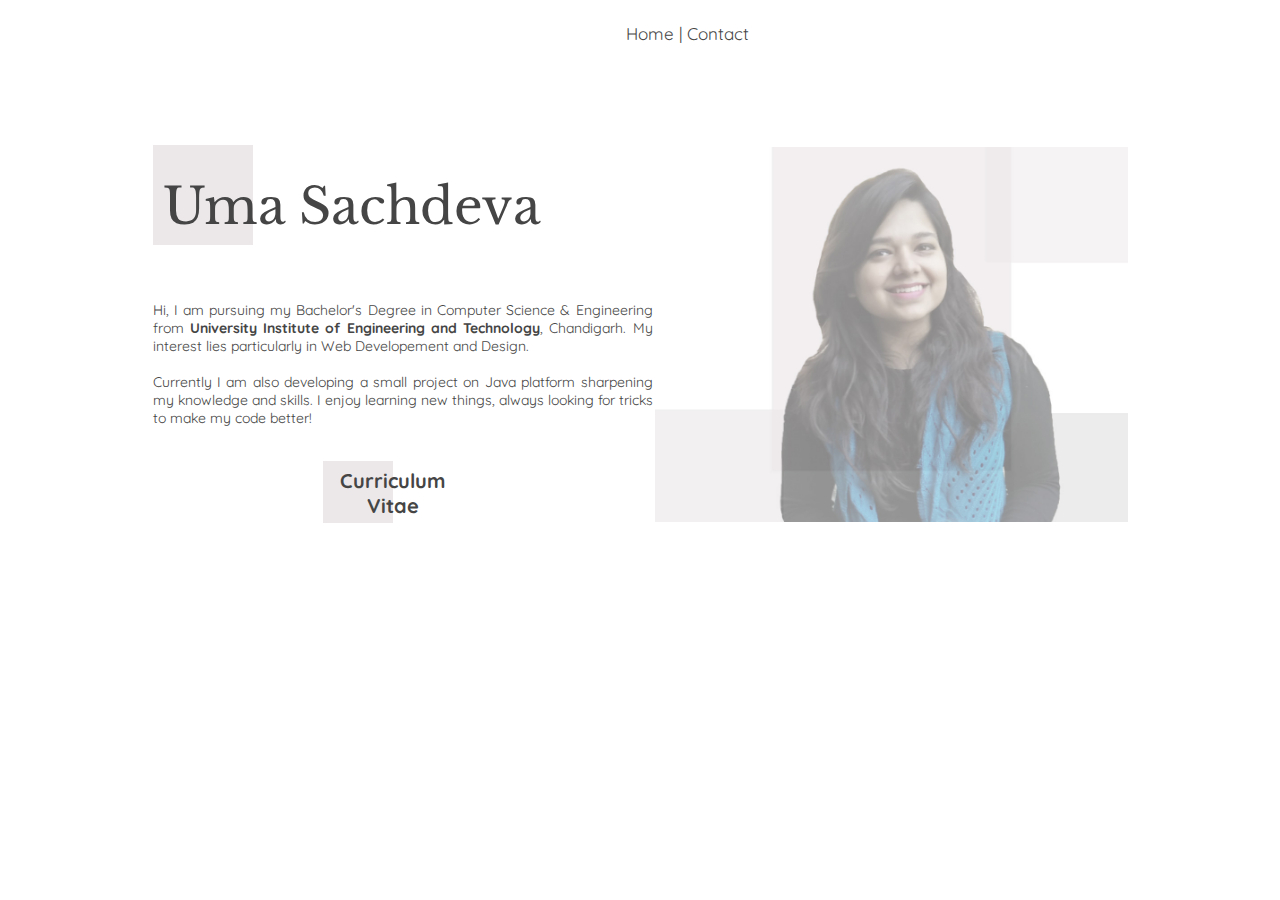
<file: index.html>
<!DOCTYPE html>
<html>

<head>
	<title>Uma Sachdeva</title>
	<link rel="shortcut icon" href="images/favicon.ico" />
	<link rel="stylesheet" href="style.css" />
	<link href="https://fonts.googleapis.com/css?family=Libre+Baskerville" rel="stylesheet">
	<link href="https://fonts.googleapis.com/css?family=Pacifico" rel="stylesheet">
	<link href="https://fonts.googleapis.com/css?family=Quicksand" rel="stylesheet">

<body>
	<div id="nav">
			<ul>
				<li><a style="text-decoration : none; color : #454545;" href="index.html">Home |</a></li>
				<li><a style="text-decoration : none; color : #454545;" href="contact.html">Contact</a></li>
			</ul>
	</div>
	<div id="content">
		<h1>Uma Sachdeva</h1>
		<br>
		<p id="normaltext">Hi, I am pursuing my Bachelor's Degree in Computer Science & Engineering from <b>University Institute of Engineering and Technology</b>, Chandigarh. My interest lies particularly in Web Developement and Design.<br><br>
		Currently I am also developing a small project on Java platform sharpening my knowledge and skills. I enjoy learning new things, always looking for tricks to make my code better!
		</p>

		<div id="backdrop">
			
		</div>

		<p id="stylishtext">
			<a style="text-decoration : none; color : #454545;" href="cv.html"><b>Curriculum Vitae</b></a>
		</p>

	</div>
</body>

</html>
</file>
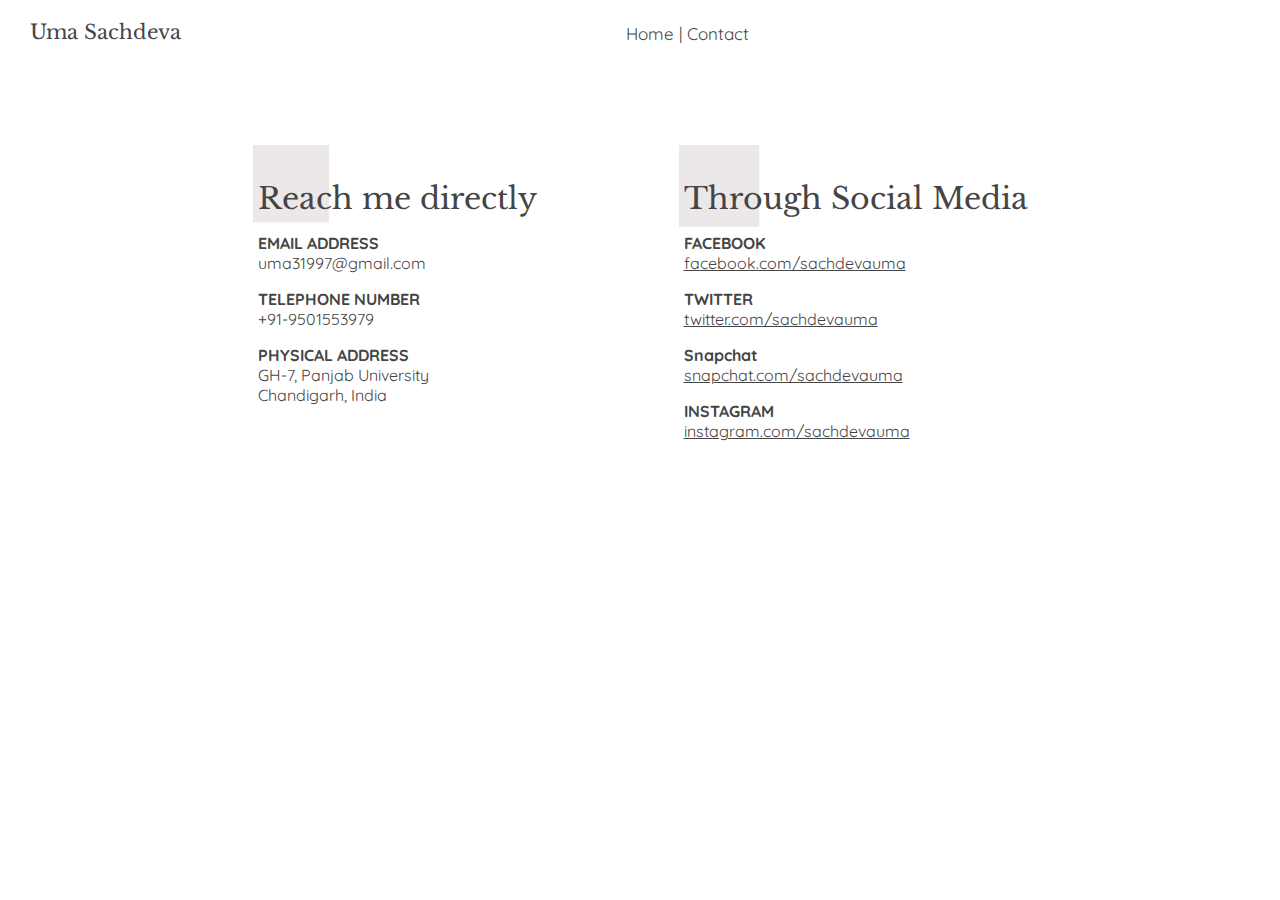
<file: contact.html>
<!DOCTYPE html>
<html>

<head>
	<title>Uma Sachdeva</title>
	<link rel="shortcut icon" href="images/favicon.ico" />
	<link rel="stylesheet" href="style2.css" />
	<link href="https://fonts.googleapis.com/css?family=Libre+Baskerville" rel="stylesheet">
	<link href="https://fonts.googleapis.com/css?family=Pacifico" rel="stylesheet">
	<link href="https://fonts.googleapis.com/css?family=Quicksand" rel="stylesheet">

<body>
<div id="name">
	Uma Sachdeva
	</div>
	<div id="nav">
			<ul>
				<li><a style="text-decoration : none; color : #454545;" href="index.html">Home |</a></li>
				<li><a style="text-decoration : none; color : #454545;" href="contact.html">Contact</a></li>
			</ul>
	</div>
	<div id="content">
		<div id="reach">
		<h2> Reach me directly </h2>
		<p><b>EMAIL ADDRESS</b><br>
		uma31997@gmail.com</p>

		<p><b>TELEPHONE NUMBER</b><br>
		+91-9501553979</p>
		
		<p><b>PHYSICAL ADDRESS</b><br>
		GH-7, Panjab University </br>
		Chandigarh, India<br>
		</p>
		</div>

		<div id="social" class="item">
		<h2> Through Social Media </h2>
		<p><b>FACEBOOK</b><br>
		<a href="http://facebook.com/sachdevauma">facebook.com/sachdevauma</a></p>

		<p><b>TWITTER</b><br>
		<a href="http://twitter.com/sachdevauma">twitter.com/sachdevauma</a></p>
		
		<p><b>Snapchat</b><br>
		<a href="http://snapchat.com/sachdevauma">snapchat.com/sachdevauma</a></p>
		
		<p><b>INSTAGRAM</b><br>
		<a href="http://instagram.com/sachdevauma">instagram.com/sachdevauma</a></p>
		</div>
		
	</div>
</body>

</html>
</file>
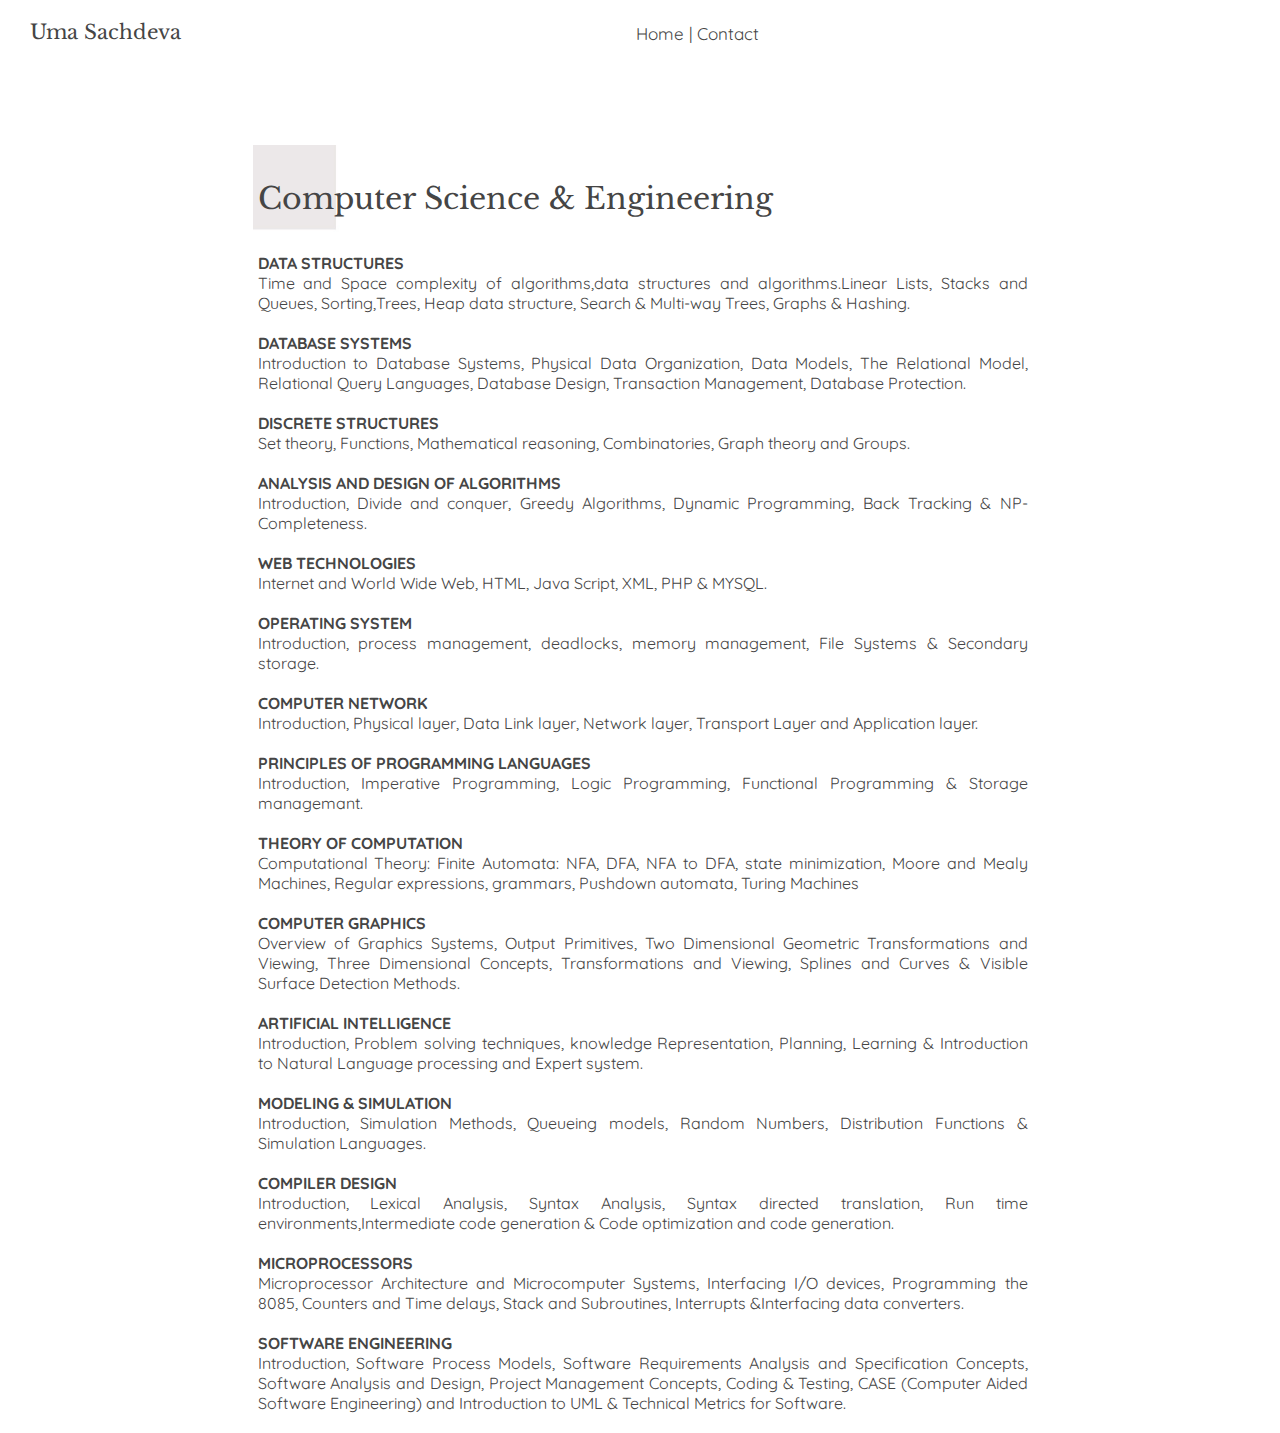
<file: courses.html>
<!DOCTYPE html>
<html>

<head>
	<title>Uma Sachdeva</title>
	<link rel="shortcut icon" href="images/favicon.ico" />
	<link rel="stylesheet" href="style2.css" />
	<link href="https://fonts.googleapis.com/css?family=Libre+Baskerville" rel="stylesheet">
	<link href="https://fonts.googleapis.com/css?family=Pacifico" rel="stylesheet">
	<link href="https://fonts.googleapis.com/css?family=Quicksand" rel="stylesheet">
</head>
</head>

<body>
<div id="name">
	Uma Sachdeva
	</div>
	<div id="nav">
			<ul>
				<li><a style="text-decoration : none; color : #454545;" href="index.html">&nbsp&nbspHome |</a></li>
				<li><a style="text-decoration : none; color : #454545;" href="contact.html">Contact</a></li>
			</ul>
	</div>
	<div id="content">
		<div class="item">
		<h2>Computer Science & Engineering</h2><br>
		<p>
		<b>DATA STRUCTURES</b><br>
		Time and Space complexity of algorithms,data structures and algorithms.Linear Lists, Stacks and Queues, Sorting,Trees, Heap data structure, Search & Multi-way Trees, Graphs & Hashing.<br><br>

		<b>DATABASE SYSTEMS</b><br>
		Introduction to Database Systems, Physical Data Organization, Data Models, The Relational Model, Relational Query Languages, Database Design, Transaction Management, Database Protection.<br><br>

		<b>DISCRETE STRUCTURES</b><br>
		Set theory, Functions, Mathematical reasoning, Combinatories, Graph theory and Groups.<br><br>

		<b>ANALYSIS AND DESIGN OF ALGORITHMS</b><br>
		Introduction, Divide and conquer, Greedy Algorithms, Dynamic Programming, Back Tracking & NP-Completeness.<br><br>

		<b>WEB TECHNOLOGIES</b><br>
		Internet and World Wide Web, HTML, Java Script, XML, PHP & MYSQL.<br><br>

		<b>OPERATING SYSTEM</b><br>
		Introduction, process management, deadlocks, memory management, File Systems & Secondary
		storage.<br><br>

		<b>COMPUTER NETWORK</b><br>
		Introduction, Physical layer, Data Link layer, Network layer, Transport Layer and Application layer.<br><br>

		<b>PRINCIPLES OF PROGRAMMING LANGUAGES</b><br>
		Introduction, Imperative Programming, Logic Programming, Functional Programming & Storage managemant.<br><br>

		<b>THEORY OF COMPUTATION</b><br>
		Computational Theory: 
	Finite Automata: NFA, DFA, NFA to DFA, state minimization, Moore and Mealy Machines, Regular expressions, grammars, Pushdown automata, Turing Machines<br><br>

		<b>COMPUTER GRAPHICS</b><br>
		Overview of Graphics Systems, Output Primitives, Two Dimensional Geometric Transformations and Viewing, Three Dimensional Concepts, Transformations and Viewing, Splines and Curves & Visible Surface Detection Methods.<br><br>

		<b>ARTIFICIAL INTELLIGENCE</b><br>
		Introduction, Problem solving techniques, knowledge Representation, Planning, Learning & Introduction to Natural Language processing and Expert system.<br><br>

		<b>MODELING & SIMULATION</b><br>
		Introduction, Simulation Methods, Queueing models, Random Numbers, Distribution Functions & Simulation Languages.<br><br>

		<b>COMPILER DESIGN</b><br>
		Introduction, Lexical Analysis, Syntax Analysis, Syntax directed translation, Run time environments,Intermediate code generation & Code optimization and code generation.<br><br>
		
		<b>MICROPROCESSORS</b><br>
		Microprocessor Architecture and Microcomputer Systems, Interfacing I/O devices, Programming the 8085, Counters and Time delays, Stack and Subroutines, Interrupts &Interfacing data converters.<br><br>

		<b>SOFTWARE ENGINEERING</b><br>
		Introduction, Software Process Models, Software Requirements Analysis and Specification Concepts, Software Analysis and Design, Project Management Concepts, Coding & Testing, CASE (Computer Aided Software Engineering) and Introduction to UML & Technical Metrics for Software.<br><br>

		</div>
		</p>
	</div>
</body>

</html>
</file>
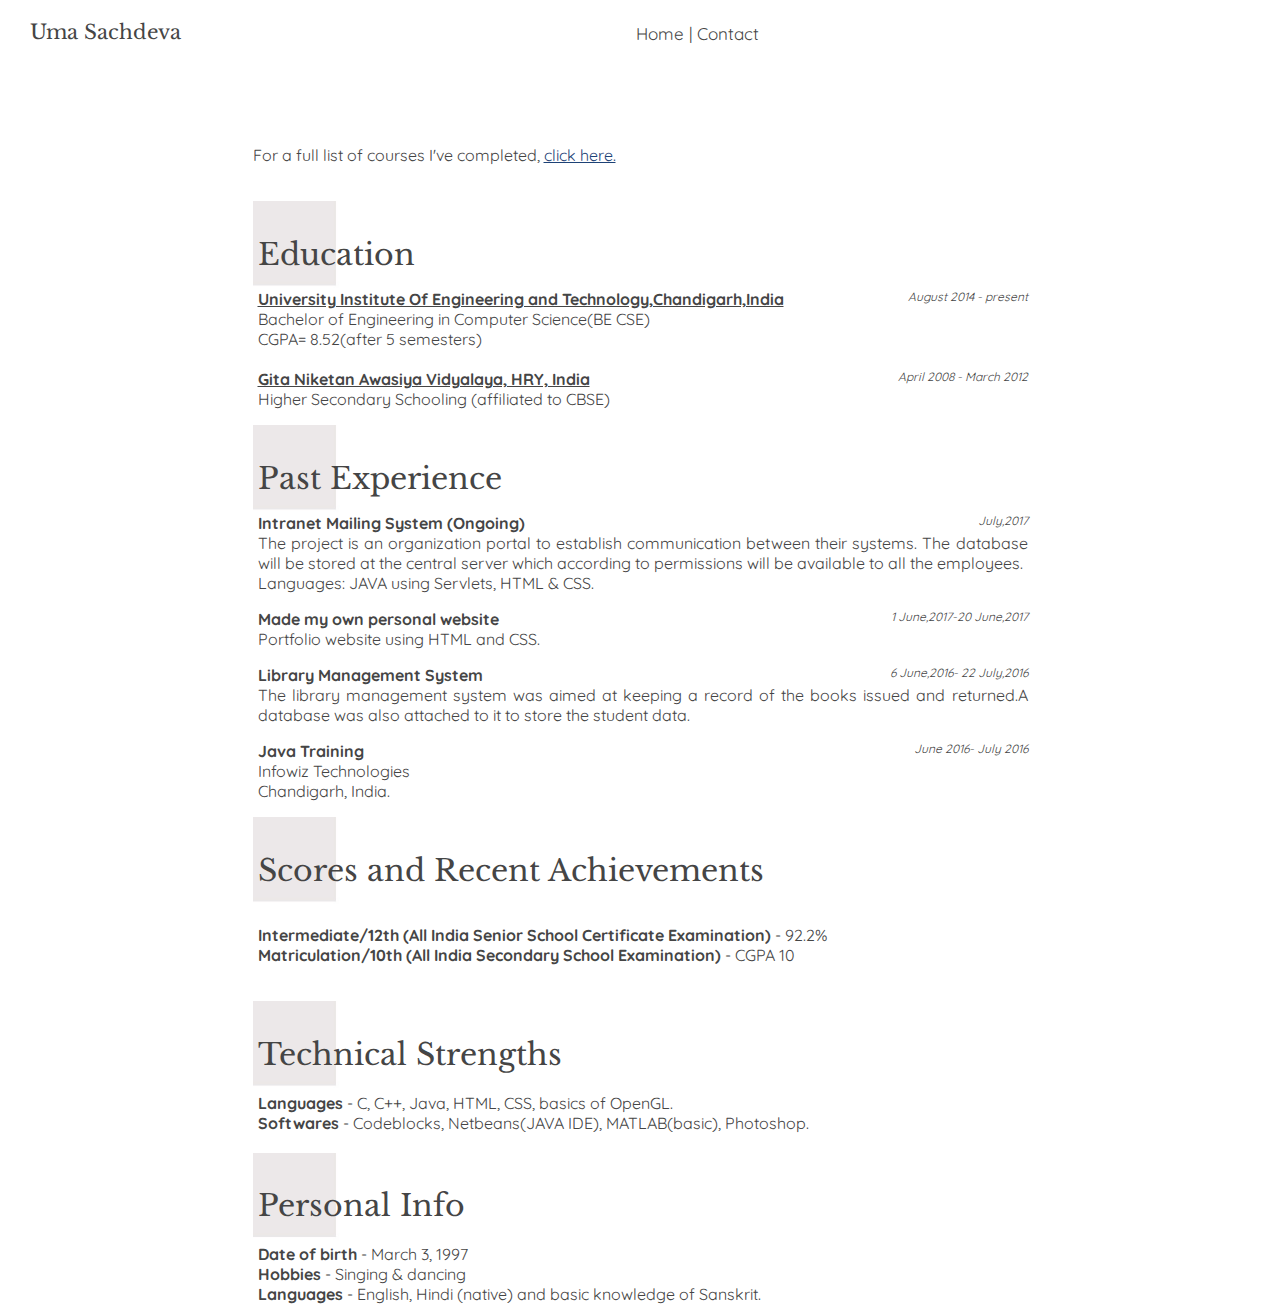
<file: cv.html>
<!DOCTYPE html>
<html>

<head>
	<title>Uma Sachdeva</title>
	<link rel="shortcut icon" href="images/favicon.ico" />
	<link rel="stylesheet" href="style2.css" />
	<link href="https://fonts.googleapis.com/css?family=Libre+Baskerville" rel="stylesheet">
	<link href="https://fonts.googleapis.com/css?family=Pacifico" rel="stylesheet">
	<link href="https://fonts.googleapis.com/css?family=Quicksand" rel="stylesheet">
</head>

<body>
	<div id="name">
	Uma Sachdeva
	</div>
	<div id="nav">
			<ul>
				<li><a style="text-decoration : none; color : #454545;" href="index.html">&nbsp&nbspHome |</a></li>
				<li><a style="text-decoration : none; color : #454545;" href="contact.html">Contact</a></li>
			</ul>
	</div>
	<div id="content">
		<p>For a full list of courses I've completed, <a style="color : #1d4276;" href="courses.html">click here.</a></p>
		<br>

		<div class="item">
		<h2>Education</h2>
		<p>
		<a href="http://www.iitrpr.ac.in"><b>University Institute Of Engineering and Technology,Chandigarh,India</b></a>
		<i>August 2014 - present</i><br>
		Bachelor of Engineering in Computer Science(BE CSE)<br>
		CGPA= 8.52(after 5 semesters)
		<br>
		<br>
		<a href="http://www.gitaniketan.org"><b>Gita Niketan Awasiya Vidyalaya, HRY, India</b></a>
		<i>April 2008 - March 2012</i><br>
		Higher Secondary Schooling (affiliated to CBSE)<br>
		</p>
		</div>

		<div class=item>
		<h2>Past Experience</h2>
		<p>
		<b>Intranet Mailing System (Ongoing)</b>
		<i>July,2017</i><br>
		The project is an organization portal to establish communication between their systems. The database will be stored at the central server
		which according to permissions will be available to all the employees.
		<br>
		Languages: JAVA using Servlets, HTML & CSS.</br>
		<p>
		<b>Made my own personal website</b>
		<i>1 June,2017-20 June,2017</i><br>
		Portfolio website using HTML and CSS.
		<br>
		<p>
		<b>Library Management System</b>
		<i>6 June,2016- 22 July,2016</i><br>
		The library management system was aimed at keeping a record of the books issued and returned.A database was also attached to it to
		store the student data.
		</p>
		<p>
		<b>Java Training</b>
		<i>June 2016- July 2016</i><br>
		Infowiz Technologies</br>
		Chandigarh, India.
		</p>
		</div>

		<div class="item">
		<h2>Scores and Recent Achievements</h2><br>
		<p>
		<b>Intermediate/12th (All India Senior School Certificate Examination)</b> - 92.2%<br>
		<b>Matriculation/10th (All India Secondary School Examination)</b> - CGPA 10<br>
		<br>
		
		</div>

		<div class="item">
		<h2>Technical Strengths</h2><br>

		<b>Languages</b> - C, C++, Java, HTML, CSS, basics of OpenGL.<br>
		<b>Softwares</b> - Codeblocks, Netbeans(JAVA IDE), MATLAB(basic), Photoshop.<br>
		</div>
		<br>
		<div class="item">
		<h2>Personal Info</h2><br>
		<b>Date of birth</b> - March 3, 1997<br>
		<b>Hobbies</b> - Singing & dancing<br>
		<b>Languages</b> - English, Hindi (native) and basic knowledge of Sanskrit.<br>
		</div>

		</p>
	</div>
	</div>
</body>

</html>
</file>
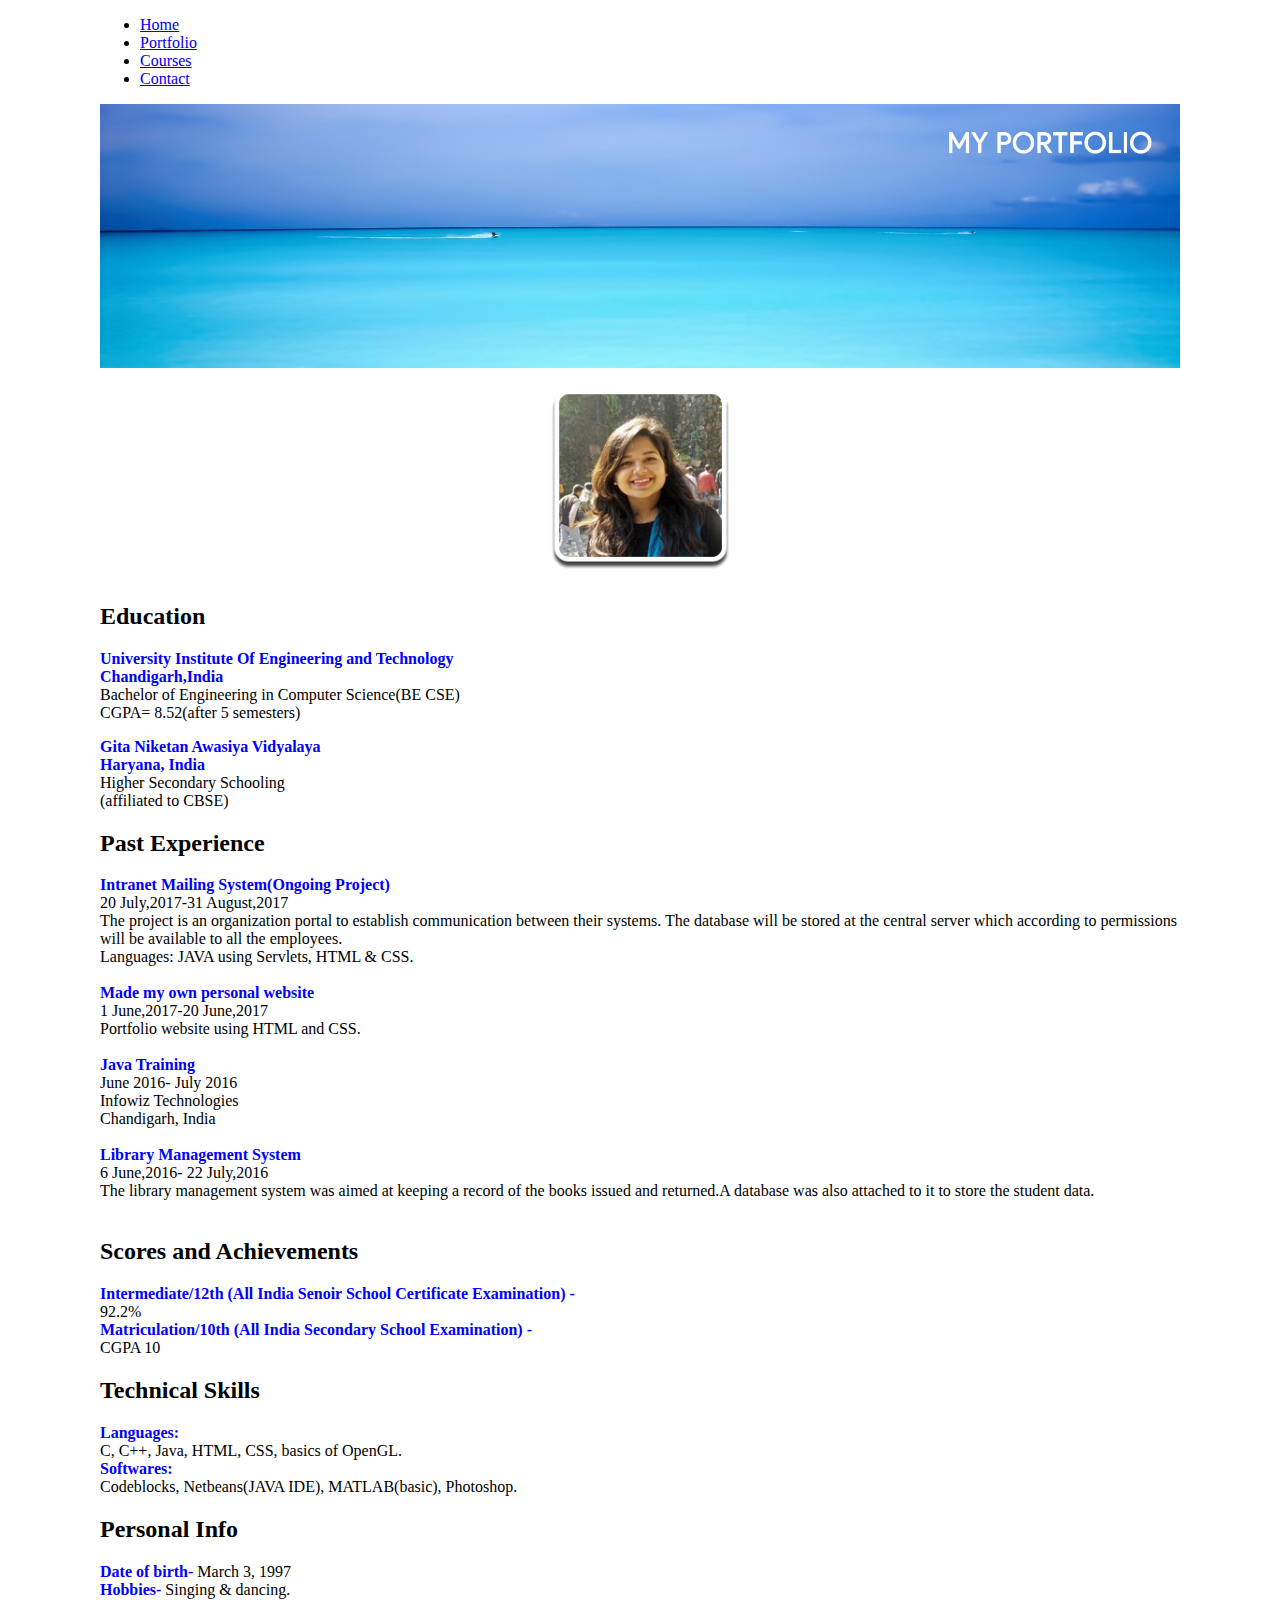
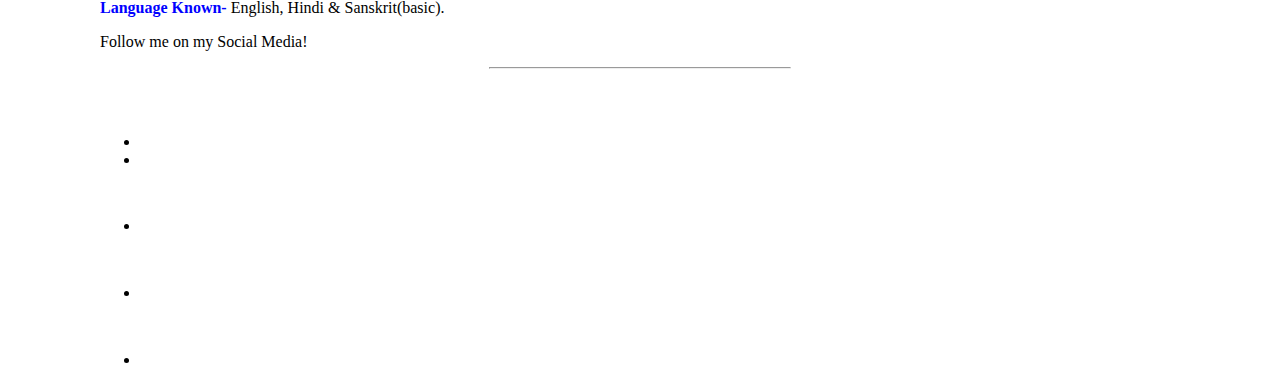
<file: port.html>
<!DOCTYPE html>

<html lang="en">
<head>
	<meta charset="utf-8">
	<title>Contact</title>
	<link rel="stylesheet" href="style.css" />
</head>
<body>

<div id="Parent">
	
	<ul id="new">
	<li><a href="index.html">Home</a></li>
	<li><a href="port.html">Portfolio</a></li>
	<li><a href="courses.html">Courses</a></li>
	<li><a href="contact.html">Contact</a></li>		
	</ul>	
		
		
	</div>


	<div id="banner">

		<img id="back" class="center fit" src="portfolio.jpg"/>
		<img id="icon" class="center" src="pic.png" height="215px" width="215px" align="center">

	</div>


	<div id="Content1">
	
	<h2>Education </h2>
	<p><span style="font-weight:bold; color: blue;">University Institute Of Engineering and Technology</br>
	Chandigarh,India</span></br>
	Bachelor of Engineering in Computer Science(BE CSE) </br>
	CGPA= 8.52(after 5 semesters)</p>
	<p><span style="font-weight:bold; color: blue;">Gita Niketan Awasiya Vidyalaya </br>
	Haryana, India</span></br>
	Higher Secondary Schooling</br>
	(affiliated to CBSE)</p>

	<h2>Past Experience</h2>
	<p><span style="font-weight:bold; color: blue;">Intranet Mailing System(Ongoing Project)</span></br>
	20 July,2017-31 August,2017</br>
	The project is an organization portal to establish communication between their systems. The database will be stored at the central server
which according to permissions will be available to all the employees.
</br>
	Languages: JAVA using Servlets, HTML & CSS.</br>
	</br><span style="font-weight:bold; color: blue;">Made my own personal website</span></br>
	1 June,2017-20 June,2017</br>
	Portfolio website using HTML and CSS.</br>
	</br><span style="font-weight:bold; color: blue;">Java Training</span></br>
	June 2016- July 2016</br>
	Infowiz Technologies</br>
	Chandigarh, India</br></br>


	<span style="font-weight:bold; color: blue;">Library Management System</span></br>
	6 June,2016- 22 July,2016</br>
	The library management system was aimed at keeping a record of the books issued and returned.A database was also attached to it to
	store the student data.</br></br>


	<h2>Scores and Achievements</h2>
	<p><span style="font-weight:bold; color: blue;">Intermediate/12th (All India Senoir School Certificate Examination) -</span></br>92.2%</br>
	<span style="font-weight:bold; color: blue;">Matriculation/10th (All India Secondary School Examination) -</span></br> CGPA 10</br></p> 


	<h2>Technical Skills</h2>
	<p><span style="font-weight:bold; color: blue;">Languages: </span> </br>C, C++, Java, HTML, CSS, basics of OpenGL.</br>
	<span style="font-weight:bold; color: blue;">Softwares: </span></br>Codeblocks, Netbeans(JAVA IDE), MATLAB(basic), Photoshop.</br></p>


	<h2>Personal Info</h2>
	<p><span style="font-weight:bold; color: blue;">Date of birth- </span>  March 3, 1997 </br>
	<span style="font-weight:bold; color: blue;">Hobbies- </span>Singing & dancing.</br>
	<span style="font-weight:bold; color: blue;">Language Known- </span> English, Hindi & Sanskrit(basic).</br></p>

</div>
	<div id="footer">
	<p>
		Follow me on my Social Media!
	</p>
	<hr width="300px">
	<div id ="new1">
	<ul>
		<li><a href="http://facebook.com/sachdevauma"><img id="facebook"  src="fb.png" height="62px" width="62px" /></a><li>
		<li><a href="http://instagram.com/sachdevauma"><img id="instagram" src="instagram.png" height="62px" width="62px" /> </a></li>
		<li><a href="http://twitter.com/sachdevauma"><img id="twitter" src="twitter.png" height="63px" width="63px" /></a> </li>
		<li><a href="http://snapchat.com/sachdevauma"><img id="snapchat" src="snapchat.png" height="63px" width="63px" /></a> </li>
		</ul>
	</div>
	</div>

</body>
</html>
</file>
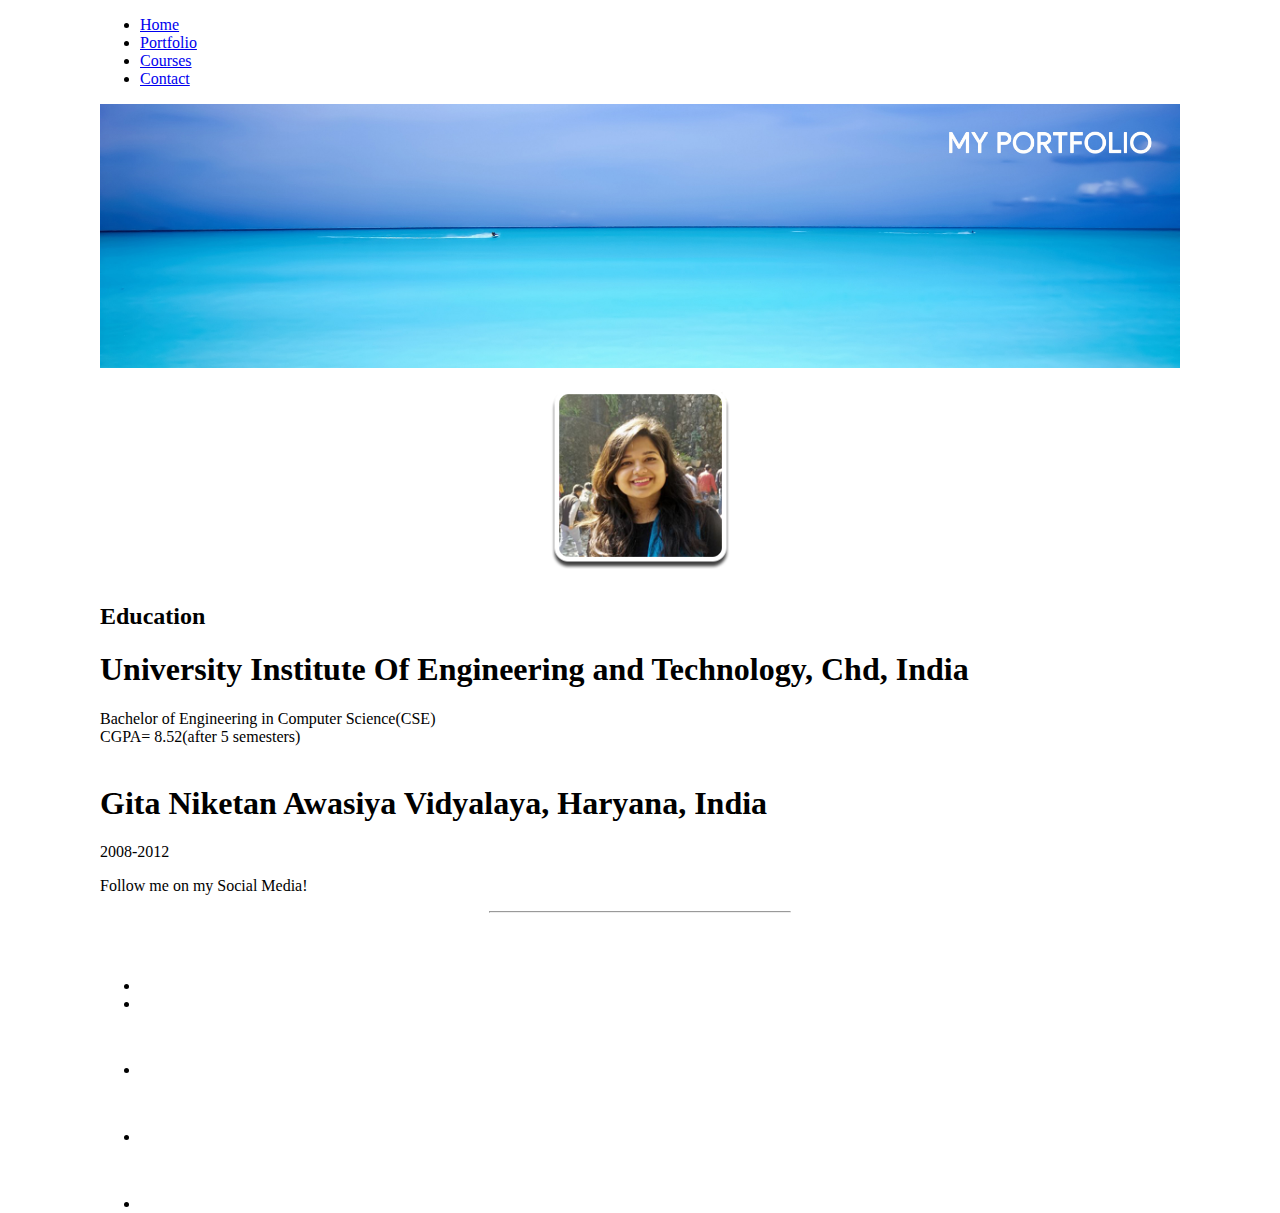
<file: resume.html>
<!DOCTYPE html>

<html lang="en">
<head>
	<meta charset="utf-8">
	<title>Contact</title>
	<link rel="stylesheet" href="style.css" />
</head>
<body>

<div id="Parent">
	
	<ul id="new">
	<li><a href="index.html">Home</a></li>
	<li><a href="port.html">Portfolio</a></li>
	<li><a href="courses.html">Courses</a></li>
	<li><a href="contact.html">Contact</a></li>		
	</ul>	
		
		
	</div>


	<div id="banner">

		<img id="back" class="center fit" src="portfolio.jpg"/>
		<img id="icon" class="center" src="pic.png" height="215px" width="215px" align="center">

	</div>


	<div id="Content">
	
	<h2>Education </h2>

	<h1>University Institute Of Engineering and Technology, Chd, India</h1>

	<p>Bachelor of Engineering in Computer Science(CSE) </br>
	CGPA= 8.52(after 5 semesters)</br></br>

	<h1>Gita Niketan Awasiya Vidyalaya, Haryana, India</h1>

	<p>2008-2012</br>

	</div>
	<div id="footer">
	<p>
		Follow me on my Social Media!
	</p>
	<hr width="300px">
	<div id ="new1">
	<ul>
		<li><a href="http://facebook.com/sachdevauma"><img id="facebook"  src="fb.png" height="62px" width="62px" /></a><li>
		<li><a href="http://instagram.com/sachdevauma"><img id="instagram" src="instagram.png" height="62px" width="62px" /> </a></li>
		<li><a href="http://twitter.com/sachdevauma33"><img id="twitter" src="twitter.png" height="63px" width="63px" /></a> </li>
		<li><a href="http://snapchat.com/sachdevauma"><img id="snapchat" src="snapchat.png" height="63px" width="63px" /></a> </li>
		</ul>
	</div>
	</div>

</body>
</html>
</file>
<file: style.css>
html {
  height: 100%;
  box-sizing: border-box;
}

body {
	margin: 0;
	margin-left: 100px;
	margin-right: 100px; 
    padding: 0;
	background-color: white;
}

#nav ul {
	margin-right: 0;
	margin-left: 0;
	padding-left: 122px;
	padding-top: 22px;
	width: 150px;
	margin:auto;
	overflow: hidden;
	font-size: 20px;
}

#nav ul li {
	font-family: "Quicksand";
	font-size: 17px;
	color: black;
	display: inline;
	list-style: none;
}

.fit { /* set relative picture size */
    	max-width: 100%;
    	max-height: 100%;
  	}
.center {
    	display: block;
    	margin: auto;
}

#content {
	position: relative;
	z-index: -1;
	display: block;
	margin: auto;
	margin-top: 100px;
	height: 100%;
	width: 975px;
}

#content h1 {
	background-image: url("images/block.jpg");
	background-repeat: no-repeat;
	height: 100px;
	padding-top: 30px;
	padding-left: 10px;
	background-size: 100px 100px;
	color: #454545;
	font-size: 50px;
	font-weight: normal;
	font-family: "Libre Baskerville";
}

#normaltext {
	position: relative;
	float: left;
	z-index: 1;
	max-width: 500px;
	font-size: 14px;
	color: #454545;
	font-family: "Quicksand";
	text-align: justify;
	bottom: 40px;
}

#normaltext a:link {
    color: #1d4276;
}

#normaltext a:visited {
    color: #1d4276;
}

#normaltext a:hover {
    color: #1d4276;
}

#normaltext a:active {
    color: #1d4276;
}

#stylishtext {
	background-image: url("images/block.jpg");
	background-repeat: no-repeat;
	background-size: 50% 100%;
	height: 40px;
	width: 140px;
	margin-left: 170px;
	padding-top: 7px; 
	padding-bottom: 15px;
	position: relative;
	float: left;
	z-index: 1;
	font-family: "Quicksand";
	font-size: 20px;
	bottom: 40px;
	color: #454545;
	text-align: center;
}

#backdrop {
	background-image: url("images/back2.jpg");
	background-size: cover;
	position: relative;
	float: right;
	z-index: 0;
	height: 375px;
	width: 473px;
	bottom: 180px;
}
</file>
<file: style2.css>
html {
  height: 100%;
  box-sizing: border-box;
}

body {
	margin: 0;
	margin-left: 100px;
	margin-right: 100px; 
    padding: 0;
	background-color: white;
	font-family: "Quicksand";
	color: #454545;
	text-align: justify;
}

#name {
	z-index: -1;
	float: left;
	font-size: 20px;
	font-family: "Libre Baskerville";
	margin-top: 20px;
	margin-left: -70px;
}

#nav ul {
	margin-right: 0;
	margin-left: 0;
	padding-top: 20px;
	width: 150px;
	margin:auto;
	overflow: hidden;
	font-size: 20px;
}

#nav ul li {
	font-family: "Quicksand";
	font-size: 17px;
	color: black;
	display: inline;
	list-style: none;
}

.fit { /* set relative picture size */
    	max-width: 100%;
    	max-height: 100%;
  	}
.center {
    	display: block;
    	margin: auto;
}

.item {
	background-image: url("images/block2.jpg");
	background-repeat: no-repeat;
	background-size: 20%;
	padding-top: 10px;
	padding-left: 5px;
}

#content {
	margin: auto;
	margin-top: 100px;
	height: 100%;
	width: 775px;
}

#content i {
	float: right;
	font-size: 12px;
}

#content h2 {
	font-size: 30px;
	margin-bottom: 0px;
	font-weight: normal;
	font-family: "Libre Baskerville";
	color: #454545;
}

#content p b {
	color: #454545#ff4081;
}

#content p a:link {
    color: #454545;
}

#content p a:visited {
    color: #454545;
}

#content p a:hover {
    color: #454545;
}

#content p a:active {
    color: #454545;
}

#reach {
	position: relative;
	float: left;
	background-image: url("images/block2.jpg");
	background-repeat: no-repeat;
	background-size: 50%;
	padding-top: 10px;
	padding-left: 5px;
}

#social {
	position: relative;
	float: right;
	background-image: url("images/block2.jpg");
	background-repeat: no-repeat;
	background-size: 43%;
	padding-top: 10px;
	padding-left: 5px;
}
</file>
